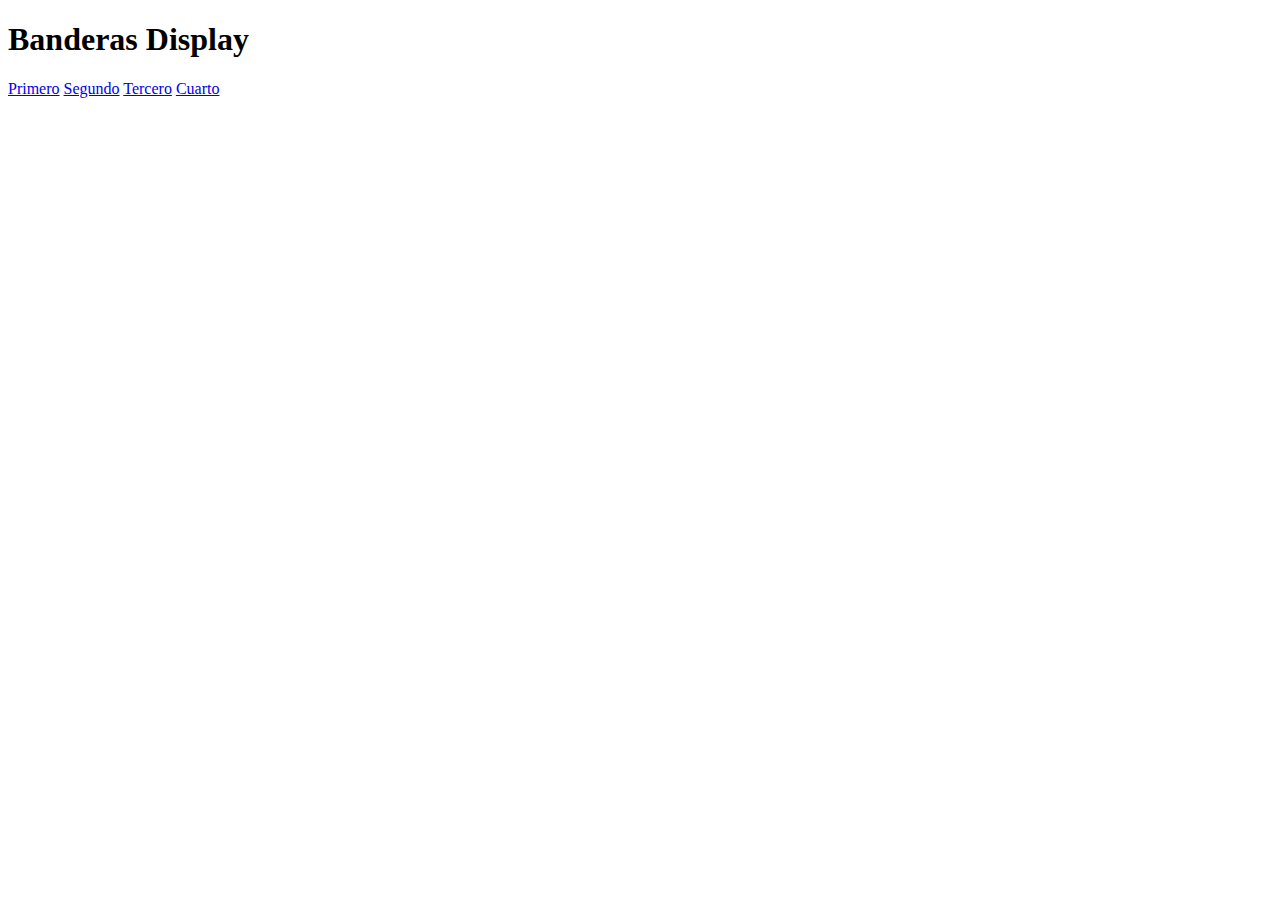
<file: index.html>
<!DOCTYPE html>
<html lang="en">
<head>
	<meta charset="UTF-8">
	<title>Banderas Display</title>
</head>
<body>
	<h1>Banderas Display</h1>
	<a href="index1.html" target="_blank">Primero</a>
	<a href="index2.html" target="_blank">Segundo</a>
	<a href="index3.html" target="_blank">Tercero</a>
	<a href="index4.html" target="_blank">Cuarto</a>
</body>
</html>
</file>
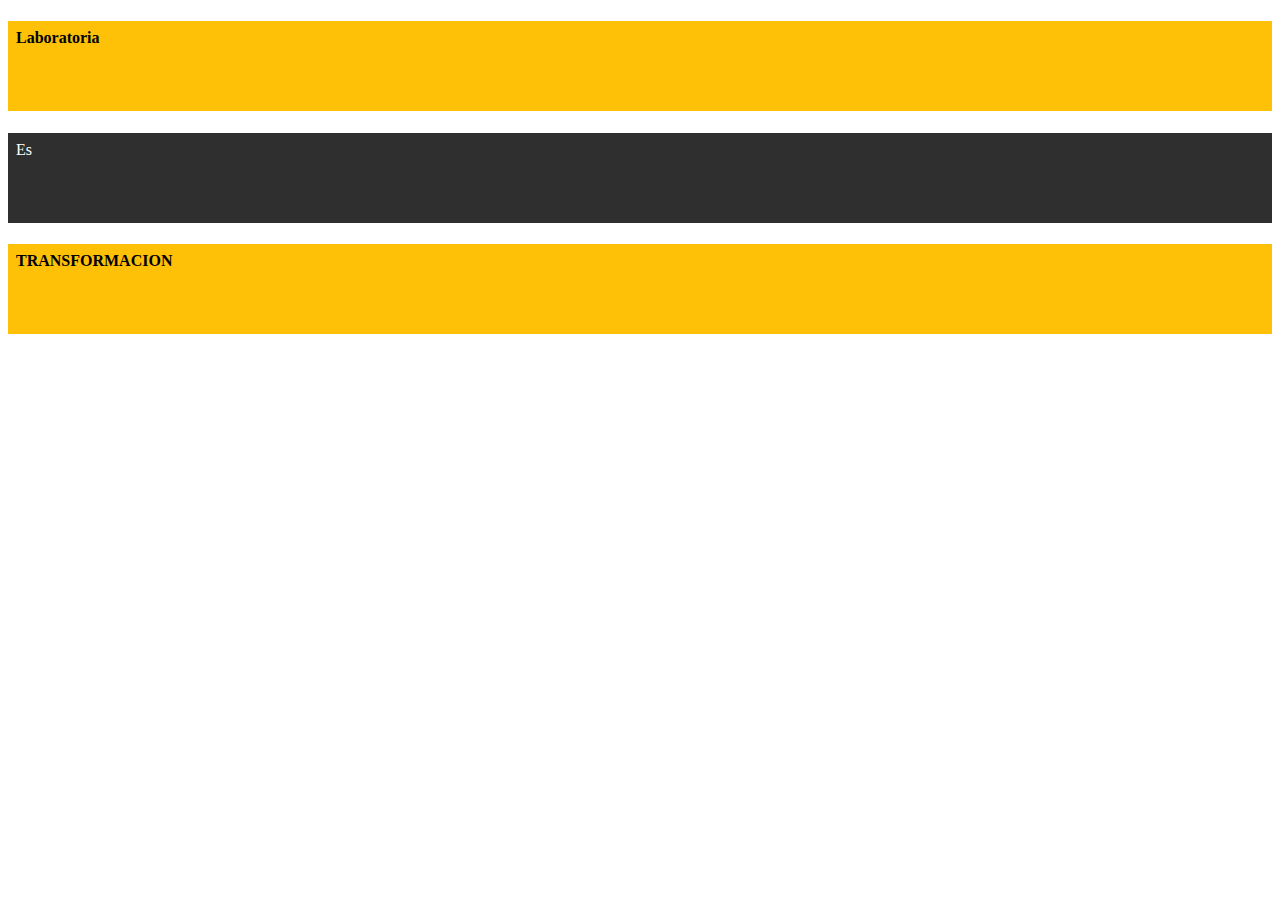
<file: index1.html>
<!DOCTYPE html>
<html lang="en">
<head>
	<meta charset="UTF-8">
	<title>Document</title>
	<link rel="stylesheet" href="primero.css">
</head>
<body>
	<div>
		<h4 class="yellow">Laboratoria</h4>
	</div>
	<div>
		<p class="grey">Es</p>
	</div>
	<div>
		<h4 class="yellow">TRANSFORMACION</h4>
	</div>
</body>
</html>
</file>
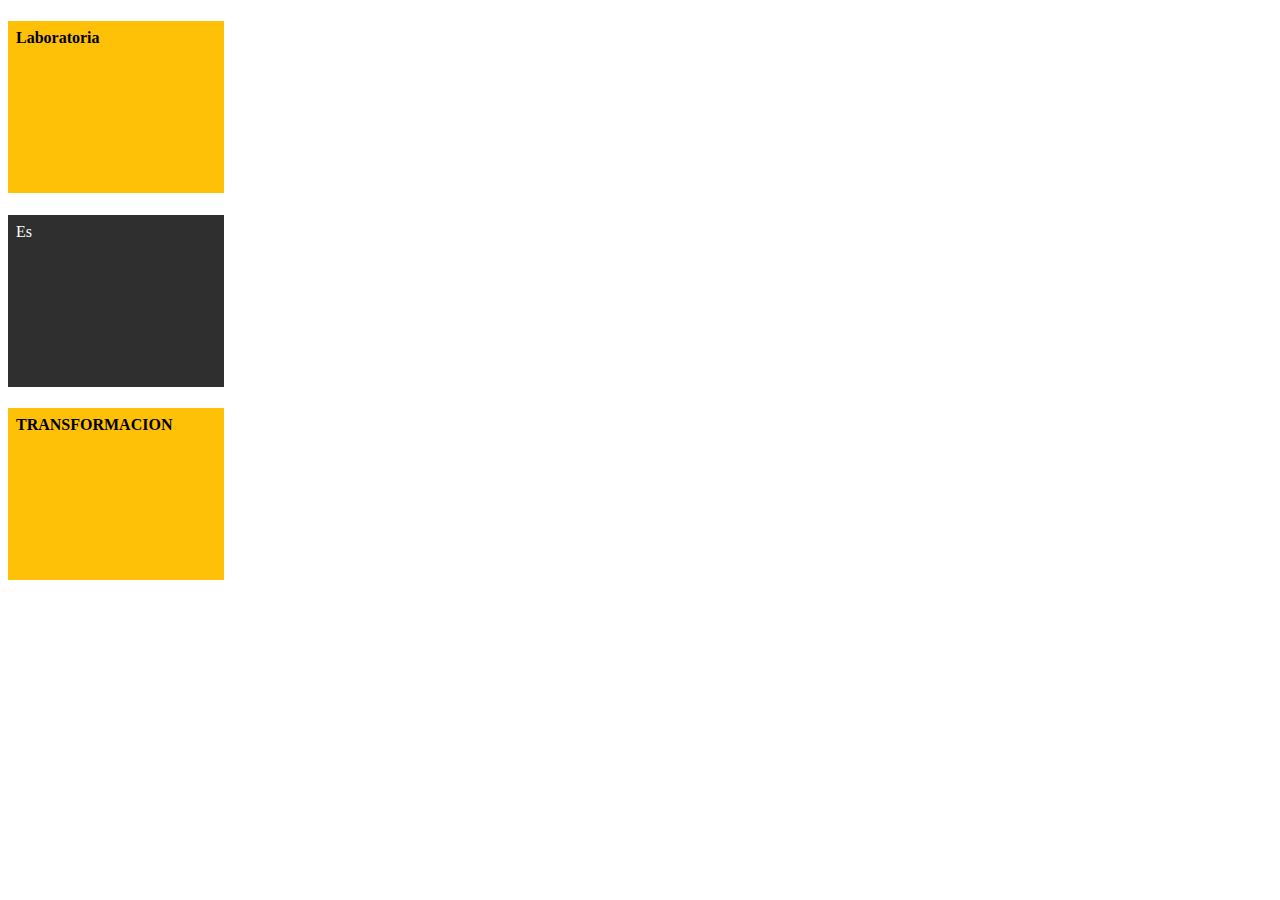
<file: index2.html>
<!DOCTYPE html>
<html lang="en">
<head>
	<meta charset="UTF-8">
	<title>Document</title>
	<link rel="stylesheet" href="segundo.css">
</head>
<body>
	<div>
		<h4 class="yellow">Laboratoria</h4>
	</div>
	<div>
		<p class="grey">Es</p>
	</div>
	<div>
		<h4 class="yellow">TRANSFORMACION</h4>
	</div>
</body>
</html>
</file>
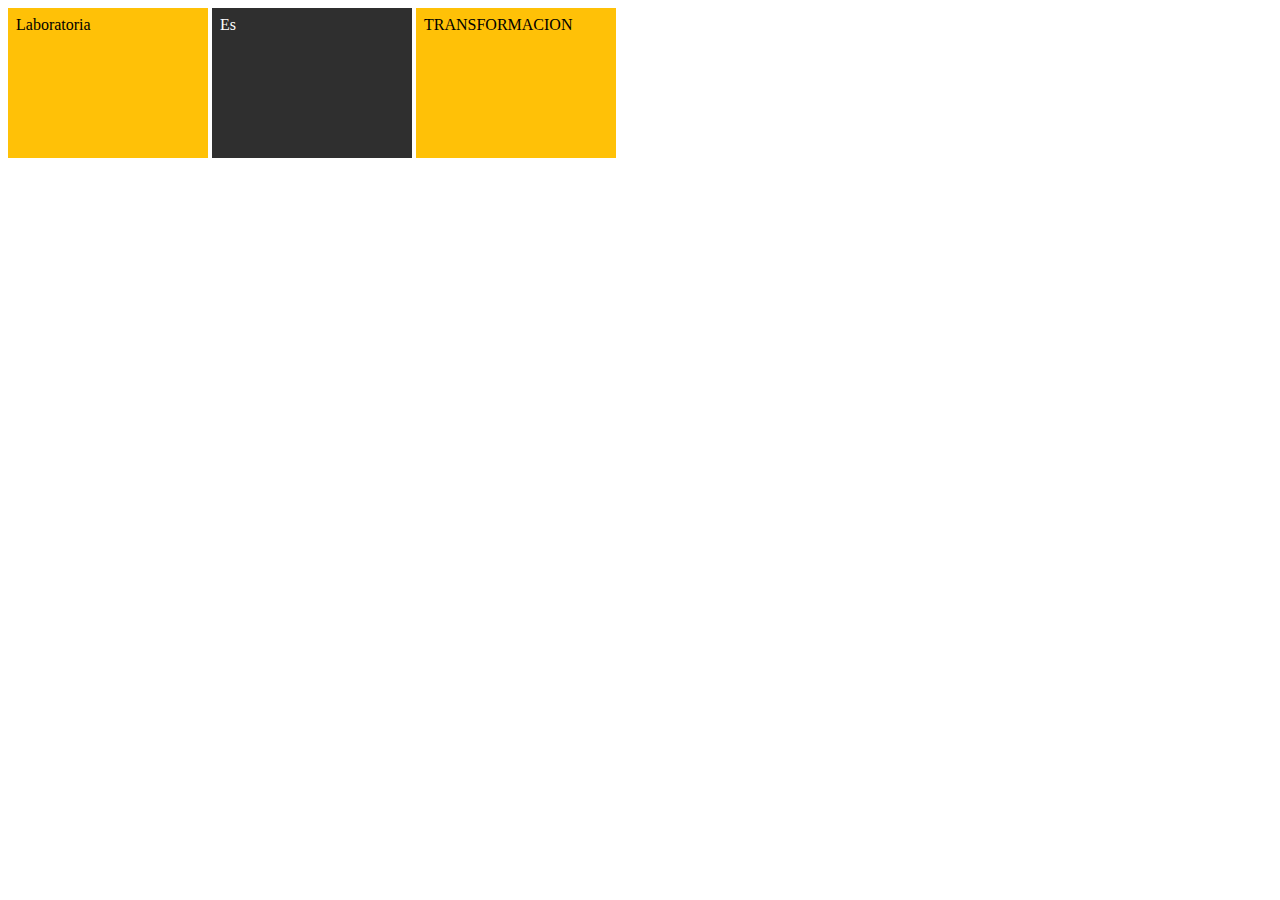
<file: index3.html>
<!DOCTYPE html>
<html lang="en">
<head>
	<meta charset="UTF-8">
	<title>Document</title>
	<link rel="stylesheet" href="tercero.css">
</head>
<body>
	<div class="yellow">
		<p>Laboratoria</p>
	</div>
	<div class="grey">
		<p>Es</p>
	</div>
	<div class="yellow">
		<p>TRANSFORMACION</p>
	</div>
</body>
</html>
</file>
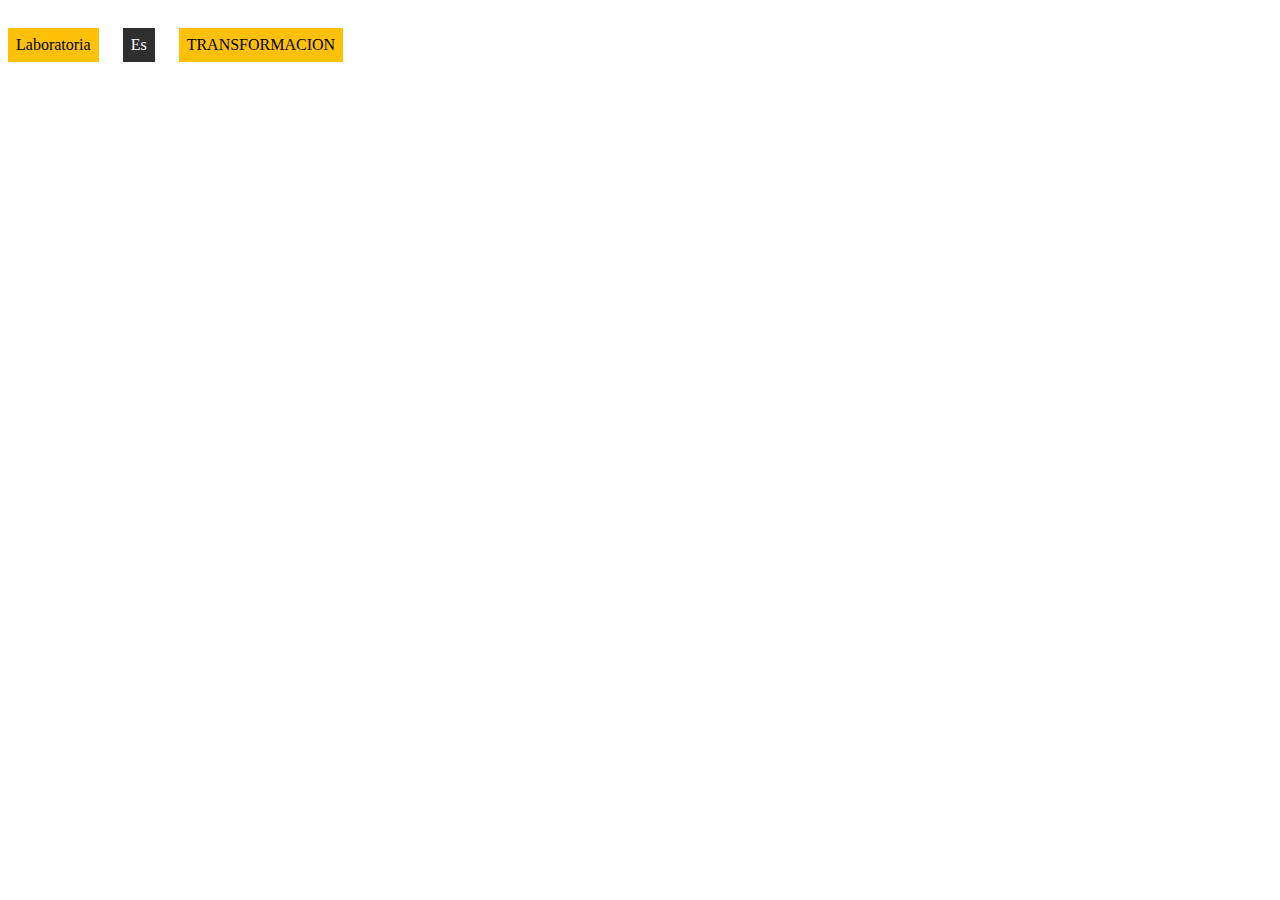
<file: index4.html>
<!DOCTYPE html>
<html lang="en">
<head>
	<meta charset="UTF-8">
	<title>Document</title>
	<link rel="stylesheet" href="cuarto.css">
</head>
<body>
	<div class="yellow">
		<p>Laboratoria</p>
	</div>
	<div class="grey">
		<p>Es</p>
	</div>
	<div class="yellow">
		<p>TRANSFORMACION</p>
	</div>
</body>
</html>
</file>
<file: primero.css>
.yellow{
	background-color: #ffc107;
	padding-bottom: 4em;
}
.grey{
	background-color: #2f2f2f;
	padding-bottom: 4em;
	color: #FFFFFF;
}
h4,p{
	padding: 0.5em;
}
</file>
<file: segundo.css>
.yellow{
	background-color: #ffc107;
	padding-bottom: 4em;
	width: 200px;
	height: 100px;
}
.grey{
	background-color: #2f2f2f;
	padding-bottom: 4em;
	color: #FFFFFF;
	width: 200px;
	height: 100px;
}
h4,p{
	padding: 0.5em;
}
</file>
<file: tercero.css>
.yellow{
	background-color: #ffc107;
	width: 200px;
	height: 150px;	
	display: inline-block;
}
.grey{
	background-color: #2f2f2f;
	color: #FFFFFF;
	width: 200px;
	height: 150px;
	display: inline-block;
}
p{
	padding: 0.5em;
	margin: 0;
}
</file>
<file: cuarto.css>
.yellow{
	background-color: #ffc107;	
	display: inline-block;
}
.grey{
	background-color: #2f2f2f;
	color: #FFFFFF;
	display: inline-block;
	margin: 20px;
}
p{
	padding: 0.5em;
	margin: 0;
}
</file>
